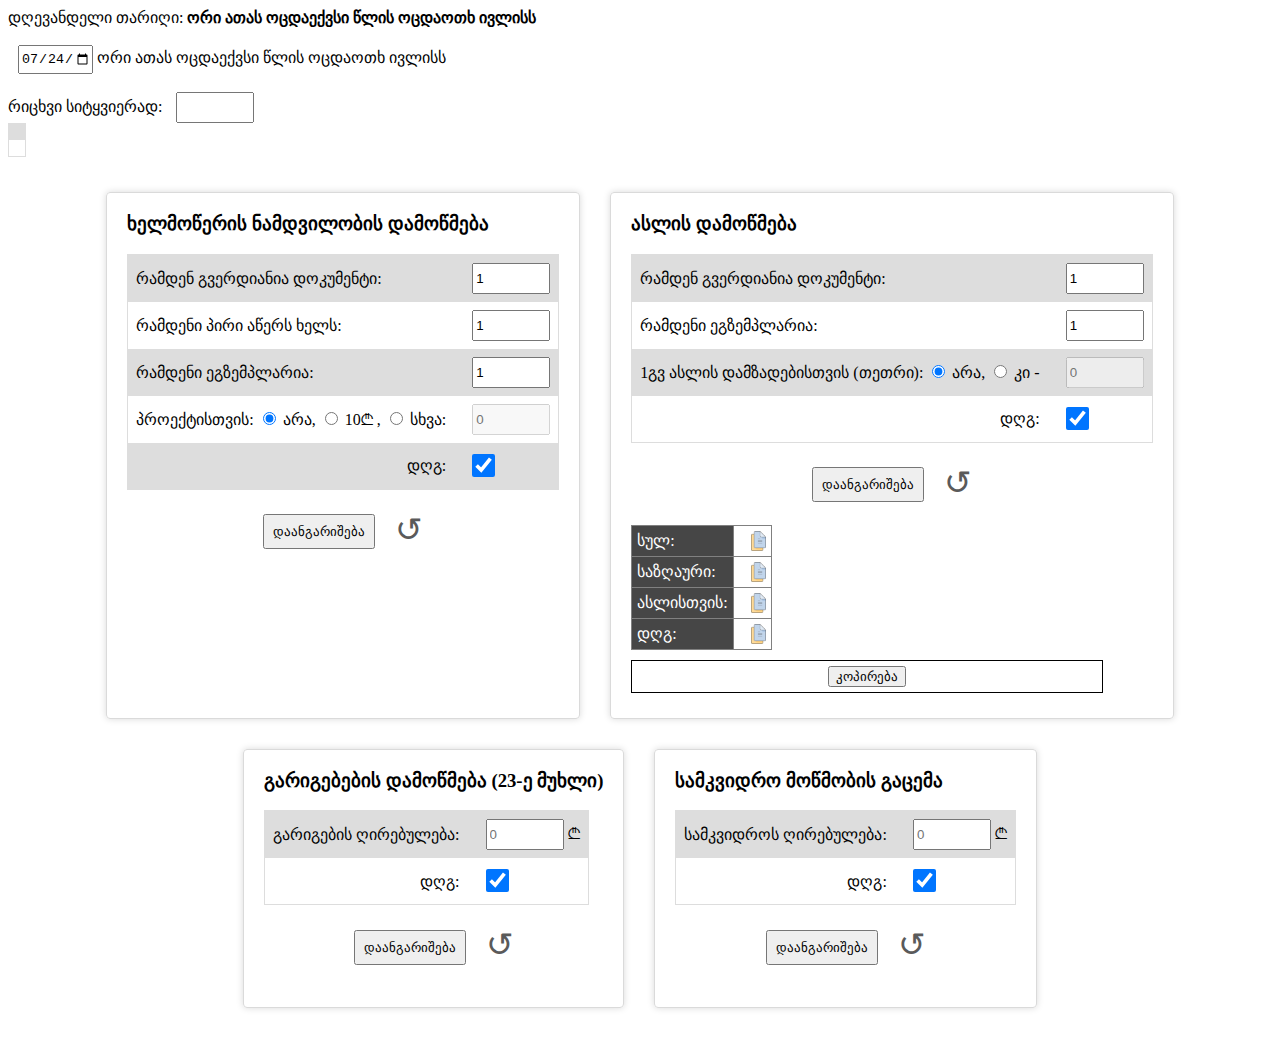
<file: index.html>
<!DOCTYPE html>
<html lang="ka">
<head>
  <meta charset="UTF-8">
  <title>საზღაურები</title>
  <link rel="stylesheet" href="style.css">
</head>


<body>

   <div>დღევანდელი თარიღი: <b><span id="date1"></span></b></div><br>
   <input type="date" class="date-input">
   <span id="date2"></span></b></div>

   
   <br><br><div>
      რიცხვი სიტყვიერად: 
      <input id="num-to-words" type="number" min="0">
   </div>


   <table class="input-table">
      
      <tr>
         <td><span id="num-to-words-result"></span>
         </td>
      </tr>
      <tr>
         <td><span id="num-to-words-result2"></span>
         </td>
      </tr>
   </table>

   <div id="main-content"> 
      

      <!-- ხელმოწერის ნამდვილობის დამოწმება -->

      <div class="parts">
         
         <h3>ხელმოწერის ნამდვილობის დამოწმება</h3>
         <form id="signatureForm">
            <table class="input-table">
               <tr> 
                  <td><label for="pageNum">რამდენ გვერდიანია დოკუმენტი: </label><br></td>
                  <td><input type="number" min="1" id="pageNum" name="pageNum" placeholder="1" value="1"><br>
                  </td>
               </tr>
               <tr>
                  <td><label for="ppl">რამდენი პირი აწერს ხელს: </label><br>
                  </td>
                  <td><input type="number" min="1" id="ppl" name="ppl" placeholder="1" value="1"><br>
                  </td>
               </tr>
               <tr>
                  <td><label for="copies">რამდენი ეგზემპლარია: </label><br>
                  </td>
                  <td><input type="number" min="1" id="copies" name="copies" placeholder="1" value="1"><br>
                  </td>
               </tr>
               <tr>
                  <td><label for="projectAmount">პროექტისთვის: </label>
                     <input type="radio" id="project0" class="radio-input" name="project" checked>
                     <label for="project0">არა,</label>
                     <input type="radio" id="project10" class="radio-input" name="project">
                     <label for="project10">10₾ ,</label>
                     <input type="radio" id="projectOther" class="radio-input" name="project">
                     <label for="projectOther">სხვა:</label>
                  </td>
                  <td><input type="number" min="0" id="projectAmount" name="projectAmount" placeholder="0" disabled="disabled">
                  </td>
               </tr>
               <tr>
                  <td class="vat-label"><label for="vatSelector">დღგ:</label>
                  </td>
                  <td><input type="checkbox" class="checkbox" id="vatSelector" name="vatSelector" checked>
                  </td>
               </tr>
            </table>
         </form>
         
         <div class="bttns">
            <div><button class="submit-bttn" id="submit">დაანგარიშება</button></div>   
            <div class="reset-bttn" id="reset">&#8634;</div>
         </div><br>

         <!-- შედეგები -->
         <table class="result-table">
            <tr id="signFullPrice"></tr>
            <tr id="signaturesPrice"></tr>
            <tr id="forProject"></tr>
            <tr id="signVAT"></tr>
         </table>

         <div id="fullText"></div>


      </div>




      <!-- ასლის დამოწმება -->

      <div class="parts">
         <h3>ასლის დამოწმება</h3>
         <form id="copiesForm">
            <table class="input-table">
               <tr> 
                  <td><label for="pageNum">რამდენ გვერდიანია დოკუმენტი: </label><br></td>
                  <td><input type="number" min="1" id="pageNumCopy" name="pageNum" value="1"><br>
                  </td>
               </tr>
               <tr>
                  <td><label for="copies">რამდენი ეგზემპლარია: </label><br>
                  </td>
                  <td><input type="number" min="1" id="copiesCopy" name="copies" value="1"><br>
                  </td>
               </tr>
               <tr>
                  <td><label for="copyPrice">1გვ ასლის დამზადებისთვის (თეთრი): </label>
                     <input type="radio" id="copy0" class="radio-input" name="copyPrice" checked>
                     <label for="copy0">არა,</label>
                     <input type="radio" id="copyYes" class="radio-input" name="copyPrice">
                     <label for="copyYes">კი -</label>
                  </td>
                  <td><input type="number" min="0" id="forCopying" name="copyPrice" placeholder="0" disabled="disabled">
                  </td>
               </tr>
               <tr>
                  <td class="vat-label"><label for="vatSelectorC">დღგ:</label>
                  </td>
                  <td><input type="checkbox" class="checkbox" id="copyVatSelector" name="vatSelectorC" checked>
                  </td>
               </tr>
            </table>
         </form>
         
         <div class="bttns">
            <div><button class="submit-bttn" id="submit-copies">დაანგარიშება</button></div>   
            <div class="reset-bttn" id="reset-copies">&#8634;</div>
         </div><br>

         <!-- შედეგები - ასლის -->
         
         <table class="result-table">
            <tr>
               <td>სულ:</td>
               <td>
                  <div class="text-and-copy">
                     <span id="copyFullPrice"></span><img id="copy-full-copies" class="copy-icon" src="copy1.png" title="Copy">
                  </div>
            </td>
            </tr>
            <tr>
               <td>საზღაური:</td>
               <td>
                  <div class="text-and-copy">
                     <span id="copiesPrice"></span><img id="copy-notary-copies" class="copy-icon" src="copy1.png" title="Copy">
                  </div>
               </td>

            </tr>
            <tr>
               <td>ასლისთვის:</td>
               <td >
                  <div class="text-and-copy">
                     <span id="forCopyingResult"></span><img id="copy-for-copying" class="copy-icon" src="copy1.png" title="Copy">
                  </div>
               </td>
            </tr>
            <tr>
               <td>დღგ:</td>
               <td>
                  <div class="text-and-copy">
                     <span id="copiesVAT"></span><img id="copy-VAT-copies" class="copy-icon" src="copy1.png" title="Copy">
                  </div>
               </td>
            </tr>
         </table>

         <div class = "fullText">
            <span id="copiesFullText"></span>
            <div class="copy-full-bttn">
               <button id="copyFullTextCopies">კოპირება</button>
            </div>
         </div>
         

      </div>

      
      <!-- ხელშეკრულებების ღირებულება -->

      <div class="parts">
         
         <h3>გარიგებების დამოწმება &#40;23-ე მუხლი&#41;</h3>
         <form id="agreementsForm">
            <table class="input-table">
               <tr> 
                  <td><label for="agreements-amount">გარიგების ღირებულება:</label><br></td>
                  <td><input type="number" min="0" id="agreementsAmount" name="agreements-amount" placeholder="0"> ₾<br>
                  </td>
               </tr>
               
               <tr>
                  <td class="vat-label"><label for="vatSelectorAgreements">დღგ:</label>
                  </td>
                  <td><input type="checkbox" class="checkbox" id="vatSelectorAgreements" name="vatSelectorAgreements" checked>
                  </td>
               </tr>
            </table>
         </form>
         
         <div class="bttns">
            <div><button class="submit-bttn" id="submit-agreements">დაანგარიშება</button></div>   
            <div class="reset-bttn" id="reset-agreements">&#8634;</div>
         </div><br>

         <!-- შედეგები - გარიგებების -->
         <table class="result-table">
            <tr id="agreementsFullPrice"></tr>
            <tr id="agreementsPrice"></tr>
            <tr id="agreementsVAT"></tr>
         </table>

         <div id="fullTextAgreements"></div>


      </div>

      
      <!-- სამკვიდროს ღირებულება -->

      <div class="parts">
         
         <h3>სამკვიდრო მოწმობის გაცემა</h3>
         <form id="inheritanceForm">
            <table class="input-table">
               <tr> 
                  <td><label for="inheritance-amount">სამკვიდროს ღირებულება:</label><br></td>
                  <td><input type="number" min="0" id="inheritanceAmount" name="inheritance-amount" placeholder="0"> ₾<br>
                  </td>
               </tr>
               
               <tr>
                  <td class="vat-label"><label for="vatSelectorInheritance">დღგ:</label>
                  </td>
                  <td><input type="checkbox" class="checkbox" id="vatSelectorInheritance" name="vatSelectorInheritance" checked>
                  </td>
               </tr>
            </table>
         </form>
         
         <div class="bttns">
            <div><button class="submit-bttn" id="submit-inheritance">დაანგარიშება</button></div>   
            <div class="reset-bttn" id="reset-inheritance">&#8634;</div>
         </div><br>

         <!-- შედეგები - სამკვიდროს -->
         <table class="result-table">
            <tr id="inheritanceFullPrice"></tr>
            <tr id="inheritancePrice"></tr>
            <tr id="inheritanceVAT"></tr>
         </table>

         <div id="fullTextInheritance"></div>


      </div>


   </div>


  <script type="module" src="script.js"></script>
  <script type="module" src="utils/date.js"></script>
</body>

</html>
</file>
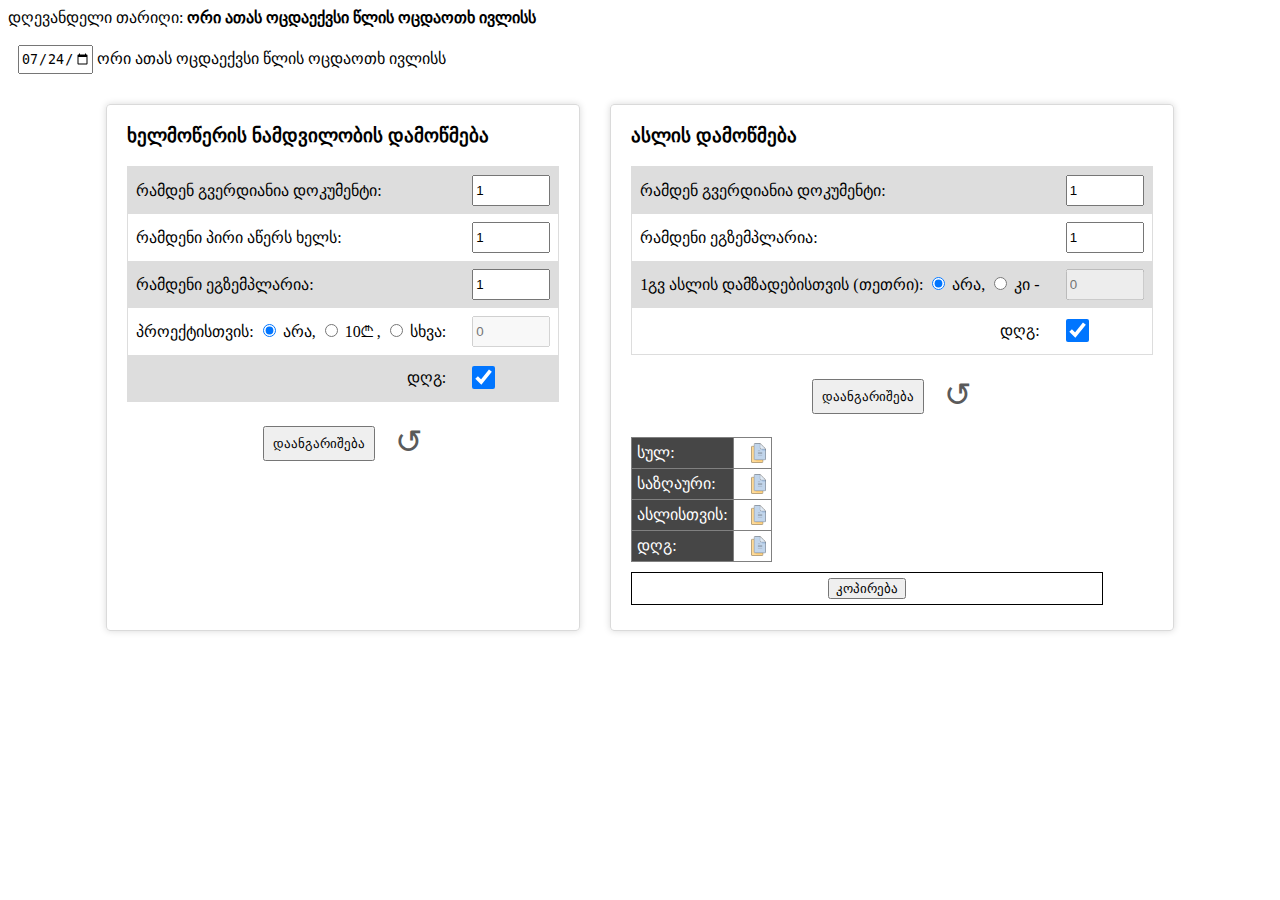
<file: tarif.html>
<!DOCTYPE html>
<html lang="ka">
<head>
  <meta charset="UTF-8">
  <title>საზღაურები</title>
  <link rel="stylesheet" href="style.css">
</head>


<body>

   <div>დღევანდელი თარიღი: <b><span id="date1"></span></b></div><br>
   <input type="date" class="date-input">
   <span id="date2"></span></b></div>

   <div id="main-content"> 
      

      <!-- ხელმოწერის ნამდვილობის დამოწმება -->

      <div class="parts">
         
         <h3>ხელმოწერის ნამდვილობის დამოწმება</h3>
         <form id="signatureForm">
            <table class="input-table">
               <tr> 
                  <td><label for="pageNum">რამდენ გვერდიანია დოკუმენტი: </label><br></td>
                  <td><input type="number" min="1" id="pageNum" name="pageNum" placeholder="1" value="1"><br>
                  </td>
               </tr>
               <tr>
                  <td><label for="ppl">რამდენი პირი აწერს ხელს: </label><br>
                  </td>
                  <td><input type="number" min="1" id="ppl" name="ppl" placeholder="1" value="1"><br>
                  </td>
               </tr>
               <tr>
                  <td><label for="copies">რამდენი ეგზემპლარია: </label><br>
                  </td>
                  <td><input type="number" min="1" id="copies" name="copies" placeholder="1" value="1"><br>
                  </td>
               </tr>
               <tr>
                  <td><label for="projectAmount">პროექტისთვის: </label>
                     <input type="radio" id="project0" class="radio-input" name="project" checked>
                     <label for="project0">არა,</label>
                     <input type="radio" id="project10" class="radio-input" name="project">
                     <label for="project10">10₾ ,</label>
                     <input type="radio" id="projectOther" class="radio-input" name="project">
                     <label for="projectOther">სხვა:</label>
                  </td>
                  <td><input type="number" min="0" id="projectAmount" name="projectAmount" placeholder="0" disabled="disabled">
                  </td>
               </tr>
               <tr>
                  <td class="vat-label"><label for="vatSelector">დღგ:</label>
                  </td>
                  <td><input type="checkbox" class="checkbox" id="vatSelector" name="vatSelector" checked>
                  </td>
               </tr>
            </table>
         </form>
         
         <div class="bttns">
            <div><button class="submit-bttn" id="submit">დაანგარიშება</button></div>   
            <div class="reset-bttn" id="reset">&#8634;</div>
         </div><br>

         <!-- შედეგები -->
         <table class="result-table">
            <tr id="signFullPrice"></tr>
            <tr id="signaturesPrice"></tr>
            <tr id="forProject"></tr>
            <tr id="signVAT"></tr>
         </table>

         <div id="fullText"></div>


      </div>




      <!-- ასლის დამოწმება -->

      <div class="parts">
         <h3>ასლის დამოწმება</h3>
         <form id="copiesForm">
            <table class="input-table">
               <tr> 
                  <td><label for="pageNum">რამდენ გვერდიანია დოკუმენტი: </label><br></td>
                  <td><input type="number" min="1" id="pageNumCopy" name="pageNum" value="1"><br>
                  </td>
               </tr>
               <tr>
                  <td><label for="copies">რამდენი ეგზემპლარია: </label><br>
                  </td>
                  <td><input type="number" min="1" id="copiesCopy" name="copies" value="1"><br>
                  </td>
               </tr>
               <tr>
                  <td><label for="copyPrice">1გვ ასლის დამზადებისთვის (თეთრი): </label>
                     <input type="radio" id="copy0" class="radio-input" name="copyPrice" checked>
                     <label for="copy0">არა,</label>
                     <input type="radio" id="copyYes" class="radio-input" name="copyPrice">
                     <label for="copyYes">კი -</label>
                  </td>
                  <td><input type="number" min="0" id="forCopying" name="copyPrice" placeholder="0" disabled="disabled">
                  </td>
               </tr>
               <tr>
                  <td class="vat-label"><label for="vatSelectorC">დღგ:</label>
                  </td>
                  <td><input type="checkbox" class="checkbox" id="copyVatSelector" name="vatSelectorC" checked>
                  </td>
               </tr>
            </table>
         </form>
         
         <div class="bttns">
            <div><button class="submit-bttn" id="submit-copies">დაანგარიშება</button></div>   
            <div class="reset-bttn" id="reset-copies">&#8634;</div>
         </div><br>

         <table class="result-table">
            <tr>
               <td>სულ:</td>
               <td>
                  <div class="text-and-copy">
                     <span id="copyFullPrice"></span><img id="copy-full-copies" class="copy-icon" src="copy1.png" title="Copy">
                  </div>
            </td>
            </tr>
            <tr>
               <td>საზღაური:</td>
               <td>
                  <div class="text-and-copy">
                     <span id="copiesPrice"></span><img id="copy-notary-copies" class="copy-icon" src="copy1.png" title="Copy">
                  </div>
               </td>

            </tr>
            <tr>
               <td>ასლისთვის:</td>
               <td >
                  <div class="text-and-copy">
                     <span id="forCopyingResult"></span><img id="copy-for-copying" class="copy-icon" src="copy1.png" title="Copy">
                  </div>
               </td>
            </tr>
            <tr>
               <td>დღგ:</td>
               <td>
                  <div class="text-and-copy">
                     <span id="copiesVAT"></span><img id="copy-VAT-copies" class="copy-icon" src="copy1.png" title="Copy">
                  </div>
               </td>
            </tr>
         </table>

         <div class = "fullText">
            <span id="copiesFullText"></span>
            <div class="copy-full-bttn">
               <button id="copyFullTextCopies">კოპირება</button>
            </div>
         </div>
         

      </div>

      
      <!-- ხელშეკრულებების ღირებულება 

      <div class="parts">
         <h3>ხელშეკრულებები</h3>
         <form id="signatureForm">
            <table class="input-table">
               <tr> 
                  <td><label for="pageNum">გარიგების ღირებულება: </label><br></td>
                  <td><input type="number" min="1" id="pageNum" name="pageNum" placeholder="1"><br>
                  </td>
               </tr>
            </table>
         </form>
         
         <div class="bttns">
            <div><button id="submit">დაანგარიშება</button></div>   
            <div id="reset">&#8634;</div>
         </div><br>

         <table class="result-table">
            <tr>
               <td>სულ:</td>
               <td>
                  <div class="text-and-copy">
                     <span id="signFullPrice"></span><img onclick="copyFullPrice()" class="copy-icon" src="copy1.png" title="Copy">
                  </div>
            </td>
            </tr>
            <tr>
               <td>საზღაური:</td>
               <td>
                  <div class="text-and-copy">
                     <span id="signaturesPrice"></span><img onclick="copyNotaryPrice()" class="copy-icon" src="copy1.png" title="Copy">
                  </div>
               </td>

            </tr>
            <tr>
               <td>დღგ:</td>
               <td>
                  <div class="text-and-copy">
                     <span id="signVAT"></span><img onclick="copyVatPrice()" class="copy-icon" src="copy1.png" title="Copy">
                  </div>
               </td>
            </tr>
         </table>
      </div>

      
       სამკვიდრო მოწმობა 

      <div class="parts">
         <h3>სამკვიდრო მოწმობა</h3>
         <form id="signatureForm">
            <table class="input-table">
               <tr> 
                  <td><label for="pageNum">სამკვიდროს ღირებულება: </label><br></td>
                  <td><input type="number" min="1" id="pageNum" name="pageNum" placeholder="1"><br>
                  </td>
               </tr>
            </table>
         </form>
         
         <div class="bttns">
            <div><button id="submit">დაანგარიშება</button></div>   
            <div id="reset">&#8634;</div>
         </div><br>

         <table class="result-table">
            <tr>
               <td>სულ:</td>
               <td>
                  <div class="text-and-copy">
                     <span id="signFullPrice"></span><img onclick="copyFullPrice()" class="copy-icon" src="copy1.png" title="Copy">
                  </div>
            </td>
            </tr>
            <tr>
               <td>საზღაური:</td>
               <td>
                  <div class="text-and-copy">
                     <span id="signaturesPrice"></span><img onclick="copyNotaryPrice()" class="copy-icon" src="copy1.png" title="Copy">
                  </div>
               </td>

            </tr>
            <tr>
               <td>დღგ:</td>
               <td>
                  <div class="text-and-copy">
                     <span id="signVAT"></span><img onclick="copyVatPrice()" class="copy-icon" src="copy1.png" title="Copy">
                  </div>
               </td>
            </tr>
         </table>
      </div>

      -->


   </div>


  <script type="module" src="script.js"></script>
  <script type="module" src="utils/date.js"></script>
</body>

</html>
</file>
<file: style.css>
#main-content {
  margin: 15px;
  display: flex;
  flex-wrap: wrap;
  justify-content: center;
}

.parts {
  border: 1px solid rgb(218, 218, 218);
  padding: 20px;
  border-radius: 4px;
  box-shadow: 0 0 7px rgb(218, 218, 218);
  margin: 15px;
}

h3 {
  margin-top: 0;
}

.input-table {
  border-collapse: collapse;
  border: 1px solid #dddddd;
  margin-bottom: 20px;
}

.input-table td {
  padding: 8px;
}

.input-table tr:nth-child(odd) {
  background-color: #dddddd;
}

input:not(.checkbox, .radio-input) {
  height: 25px;
  width: 70px;
  margin-left: 10px;
}

.checkbox {
  height: 23px;
  width: 23px;
  margin-left: 10px;
}

.vat-label {
  text-align:end;
}

input:invalid {
  border: 2px solid red;
  border-radius: 3px;
}

.date-input {
  width: 110px;
}

.submit-bttn {
  cursor: pointer;
  padding: 8px;
}

.reset-bttn {
  cursor: pointer;
  margin-left: 20px;
  font-size: 33px;
  color: #5a5a5a;
  text-align: center;
  vertical-align: middle;
  padding-bottom: 5px;
  transition: color 0.15s;
}

.reset-bttn:hover {
  color: #262626;
}

.reset-bttn:active {
  color:rgb(136, 136, 136);
}

.bttns {
  display: flex;
  align-items: center;
  justify-content: center;
}

.result-table {
  border-collapse: collapse;
  max-width: 471px;

}

.result-table td:nth-child(1) {
  background-color: #464646;
  color: white;
  border-collapse: collapse;
} 

.result-table td {
  padding: 5px;
  border: 1px solid gray;
  border-collapse: collapse;
}

.results {
  display: flex;
}

.copy-icon {
  height: 20px;
  cursor: pointer;
  margin-left: 12px;
  opacity: 0.7;
}

.copy-icon:hover {
  opacity: 1;
}

.copy-icon:active {
  opacity: 0.4;
}

.text-and-copy {
  display: flex;
  justify-content: space-between;
}

.fullText {
  max-width: 460px;
  text-align: justify;
  border-style: solid;
  border-width: 1px;
  padding: 5px;
  margin-top: 10px;
  margin-bottom: 5px;
  font-size:medium;
}

.copy-full-bttn {
  display: flex;
  justify-content: center;
}

#copyFullText {
  cursor: pointer;
}
</file>
